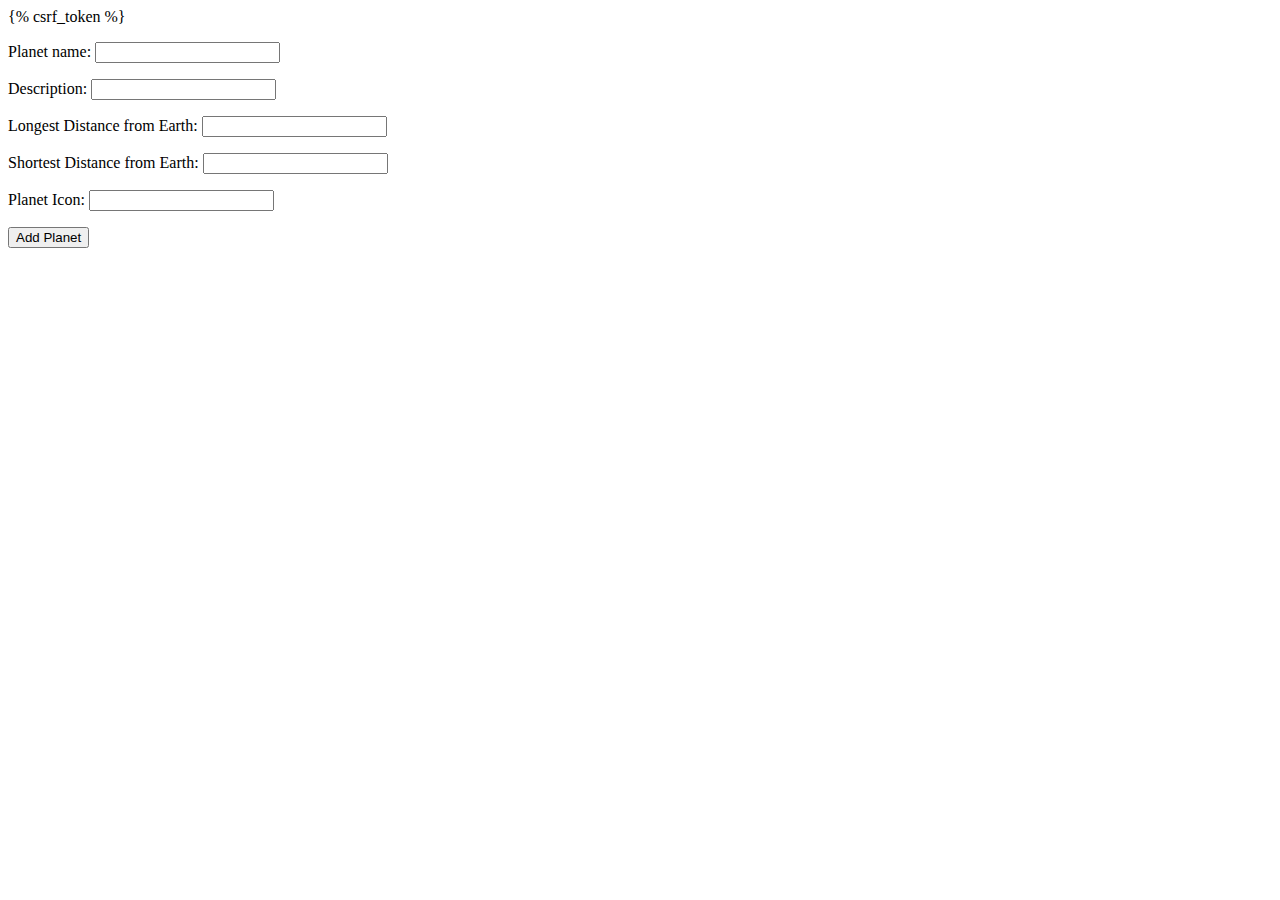
<file: space_app/templates/create_planet.html>
<!DOCTYPE html>
<html lang="en">
<head>
    <meta charset="UTF-8">
    <meta name="viewport" content="width=device-width, initial-scale=1.0">
    <title>Document</title>
    <style>

    </style>
</head>
<body>
    <form action="/add" method="POST">
        {% csrf_token %}
        <p>Planet name: <input type="text" name="name"></p>
        <p>Description: <input type="text" name="desc"></p>
        <p>Longest Distance from Earth: <input type="text" name="longest_dist"></p>
        <p>Shortest Distance from Earth: <input type="text" name="shortest_dist"></p>
        <p>Planet Icon: <input type="text" name="image"></p>
        <input type="submit" value="Add Planet">
    </form>

    
</body>
</html>
</file>
